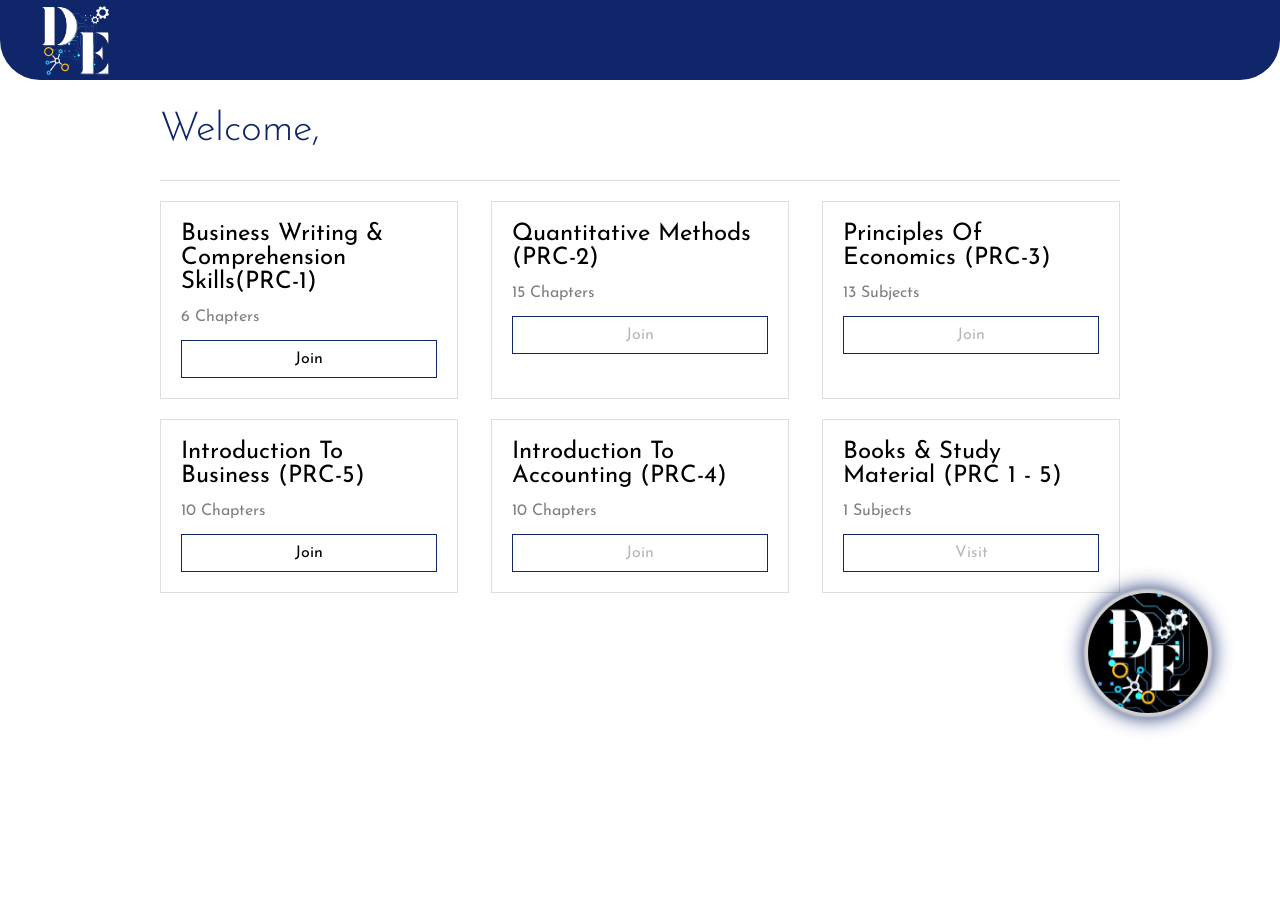
<file: quiz-app-main/home/home.html>
<!DOCTYPE html>
<html lang="en">

<head>
    <meta charset="UTF-8">
    <meta http-equiv="X-UA-Compatible" content="IE=edge">
    <meta name="viewport" content="width=device-width, initial-scale=1.0">
    <title>Welcome to Quiz App</title>
    <link rel="stylesheet" href="home.css">
    <link rel="shortcut icon"
    href="../images/HD.png"
    type="image/x-icon">
</head>

<body>
    <div class="loader">
        <img id="loading" src="../images/Rolling-1s-200px.gif" alt="">
    </div>
    <nav class="hidden">
        <div class="head_img">
            <!-- <a href="../index.html"> -->
                <img width="100%" src="../images/logo.png" alt="">
            <!-- </a> -->
        </div>
        <!-- <div class="log_out_btn">
            <p>Log Out</p>
            <button onclick="result_page()">Result</button>
           
        </div> -->
    </nav>
    <div class="main hidden">
        <div class="heading"></div>
        <div class="quizes_box">
            <div class="python_quiz quiz_box">
                <div class="name">Business Writing & Comprehension Skills(PRC-1)</div>
                <div class="subjects">6 Chapters</div>
                <div class="join_btn">
                    <a href="./Business_Writing_&_Comprehension/Business_Writing_&_Comprehension.html">   <button >Join</button></a>
                </div>
            </div>
            <div class="java_quiz quiz_box">
                <div class="name">Quantitative Methods (PRC-2)</div>
                <div class="subjects">15 Chapters</div>
                <div class="join_btn">
                    <button disabled onclick="joinQuiz('java','2','Java')">Join</button>
                </div>
            </div>
            <div class="c++_quiz quiz_box">
                <div class="name">Principles Of Economics (PRC-3)</div>
                <div class="subjects">13 Subjects</div>
                <div class="join_btn">
                    <button disabled onclick="joinQuiz('c++','1','C++')">Join</button>
                </div>
            </div>
            <div class="web_mobile_hybrid_quiz quiz_box">
                <div class="name">Introduction To Business (PRC-5)</div>
                <div class="subjects">10 Chapters</div>
                <div class="join_btn">
                 <a href="./Introduction_To_Business/Introduction To Business.html">   <button >Join</button></a>
                </div>
            </div>
            <div class="flutter_quiz quiz_box">
                <div class="name">Introduction To Accounting (PRC-4)</div>
                <div class="subjects">10 Chapters</div>
                <div class="join_btn">
                    <button disabled onclick="joinQuiz('flutter','3','Flutter')">Join</button>
                </div>
            </div>
            <div class="c_quiz quiz_box">
                <div class="name">Books & Study Material (PRC 1 - 5) </div>
                <div class="subjects">1 Subjects</div>
                <div class="join_btn">
                    <button disabled onclick="joinQuiz('c','1')">Visit</button>
                </div>
            </div>
        </div>
    </div>
    <!--menu button -->
<div class="flower" >
  <div class="inner">
    <div class="spinner">
      <div class="child"><a onclick="calculatorBtn()" class="leaf" href=""><img src="../images/Calculator_512.webp" alt="Calculator"/>
          <div class="glass-holder">
            <div class="counterspin">
              <div class="glass"></div>
            </div>
          </div></a></div>
      <div class="child"><a class="leaf" href="mailto:hamzadeewan01@gmail.com"><img src="../images/Contact Us.png" alt="Contact Us"/>
          <div class="glass-holder">
            <div class="counterspin">
              <div class="glass"></div>
            </div>
          </div></a></div>
      <div class="child"><a  onclick="stickynoteBtn()" class="leaf" href=""><img src="../images/StickyNote.png" alt="Sticky Note"/>
          <div class="glass-holder">
            <div class="counterspin">
              <div class="glass"></div>
            </div>
          </div></a></div>
      <div class="child"><a class="leaf" href="../index.html"><img src="../images/Logout.png" alt="logOut"/>
          <div class="glass-holder">
            <div class="counterspin">
              <div class="glass"></div>
            </div>
          </div></a></div>
      <div class="child"><a class="leaf" href="#"><img src="../images/Home.png" alt="Home"/>
          <div class="glass-holder">
            <div class="counterspin">
              <div class="glass"></div>
            </div>
          </div></a></div>
    </div>
    <div class="cover"></div>
  </div>
</div>





</body>
<script src="home.js"></script>

</html>
</file>
<file: quiz-app-main/home/home.css>
@font-face {
    font-family: Josefin;
    src: url(../fonts/Josefin_Sans/static/JosefinSans-Regular.ttf);
}

@font-face {
    font-family: Josefin_Light;
    src: url(../fonts/Josefin_Sans/static/JosefinSans-Light.ttf);
}



* {
    font-family: Josefin;
    margin: 0;
    padding: 0;
    box-sizing: border-box;
}

.hidden {
    display: none;
}

body {
    overflow: hidden;
}

/* NavBar */

nav {
    display: flex;
    justify-content: space-between;
    color: white;
    align-items: center;
    background: #10266b;
    height: 80px;
    border-bottom-left-radius:40px ;
    border-bottom-right-radius:40px ;

}

.head_img {
    display: flex;
    align-items: center;
    width: 70px;
    margin-left: 40px;
    cursor: pointer;
}

.log_out_btn {
    padding: 0 20px;
}

.log_out_btn button {
    font-size: 15px;
    color: black;
    border: none;
    cursor: pointer;
    padding: 10px 15px;
    background: #fff;
    transition: .2s;
}

.log_out_btn button:active {
    opacity: .5;
    transition: .2s;
}

/* Main */

.main {
    width: 75%;
    margin: 0 auto;
}

.heading {
    font-family: Josefin_Light;
    font-size: 40px;
    color: #10266b;
    padding: 30px 0;
    border-bottom: 1px solid #dfdfdf;
    margin-bottom: 20px;
}

.quizes_box {
    display: flex;
    justify-content: space-between;
    gap: 20px;
    flex-wrap: wrap;
    width: 100%;
}

.quiz_box {
    display: flex;
    flex-direction: column;
    gap: 15px;
    padding: 20px;
    width: 31%;
    border: 1px solid #dfdfdf;
}

.name {
    font-size: 24px;
}

.subjects {
    color: grey;
}

.join_btn button {
    width: 100%;
    background: none;
    border: 1px solid #10266b;
    font-size: 16px;
    padding: 10px;
    transition: .2s;
    cursor: pointer;
}

.join_btn button:active {
    opacity: .5;
    transition: .2s;
    color: white;
    background: #10266b;
}

.loader {
    height: 100vh;
    display: flex;
    justify-content: center;
    align-items: center;
}

#loading {
    width: 80px;
}

/* gadget */
.glass {
  background-image: radial-gradient(circle closest-side, rgba(38,38,38,0.2), rgba(0,0,0,0.63));
  background-size: 100% 100%;
  border-radius: 50%;
  position: relative;
}
.glass::before {
  position: absolute;
  width: 56%;
  height: 26%;
  top: 4%;
  left: 22%;
  border-radius: 50%;
  background-image: linear-gradient(to bottom, rgba(207,207,207,0.23), rgba(30,30,30,0.06));
  content: '';
}
.glass::after {
  position: absolute;
  width: 38%;
  height: 19%;
  bottom: 3%;
  left: 31%;
  border-radius: 50%;
  background-image: linear-gradient(to bottom, rgba(93,93,93,0.1), rgba(0,0,0,0.18));
  content: '';
}
.flower {
  width: 120px;
  height: 120px;
  border-radius: 50%;
  cursor: pointer;
  position: relative;
margin-left: 85%;
}
.flower .spinner,
.flower .inner,
.flower .counterspin {
  height: 100%;
}
.flower .spinner {
  -webkit-animation: spin 45s infinite linear;
          animation: spin 45s infinite linear;
}
.flower .counterspin {
  -webkit-animation: counter-spin 45s infinite linear;
          animation: counter-spin 45s infinite linear;
}
.flower .cover {
  width: 120px;
  height: 120px;
  background-image: url("../images/menu\ btn.png");
  background-size: 100%;
  border-radius: 50%;
  box-shadow: 0 0 2px 4px #d1d1d1, 0 0 20px 4px #10266b;
  position: absolute;
  top: 0;
}
.flower a {
  display: block;
}
.flower .child {
  width: 120px;
  height: 120px;
  border-radius: 50%;
  position: absolute;
  top: 0;
}
.flower .child .leaf {
  height: 100%;
  border-radius: 50%;
  visibility: hidden;
  transition: transform 3.2s ease-in-out;
}
.flower .child .leaf img {
  width: 64px;
  height: 64px;
  left: 28px;
  top: 28px;
  position: absolute;
  border: none;
}
.flower .child:nth-child(1) {
  transform: rotate(-90deg);
}
.flower .child:nth-child(1) .leaf {
  background-color: #3535e0;
  background-size: 100%;
  opacity: 0.94;
  transition: transform 3.2s ease-in-out, box-shadow 0.16s ease-in-out, visibility 3.2s linear;
}
.flower .child:nth-child(1) .leaf .glass-holder {
  height: 100%;
  transform: rotate(90deg);
}
.flower .child:nth-child(2) {
  transform: rotate(-18deg);
}
.flower .child:nth-child(2) .leaf {
  background-color: #f00;
  background-size: 100%;
  opacity: 0.94;
  transition: transform 3.2s ease-in-out, box-shadow 0.16s ease-in-out, visibility 3.2s linear;
}
.flower .child:nth-child(2) .leaf .glass-holder {
  height: 100%;
  transform: rotate(18deg);
}
.flower .child:nth-child(3) {
  transform: rotate(54deg);
}
.flower .child:nth-child(3) .leaf {
  background-color: #00bd00;
  background-size: 100%;
  opacity: 0.94;
  transition: transform 3.2s ease-in-out, box-shadow 0.16s ease-in-out, visibility 3.2s linear;
}
.flower .child:nth-child(3) .leaf .glass-holder {
  height: 100%;
  transform: rotate(-54deg);
}
.flower .child:nth-child(4) {
  transform: rotate(126deg);
}
.flower .child:nth-child(4) .leaf {
  background-color: #ff0;
  background-size: 100%;
  opacity: 0.94;
  transition: transform 3.2s ease-in-out, box-shadow 0.16s ease-in-out, visibility 3.2s linear;
}
.flower .child:nth-child(4) .leaf .glass-holder {
  height: 100%;
  transform: rotate(-126deg);
}
.flower .child:nth-child(5) {
  transform: rotate(198deg);
}
.flower .child:nth-child(5) .leaf {
  background-color: #ebe8e8;
  background-size: 100%;
  opacity: 0.94;
  transition: transform 3.2s ease-in-out, box-shadow 0.16s ease-in-out, visibility 3.2s linear;
}
.flower .child:nth-child(5) .leaf .glass-holder {
  height: 100%;
  transform: rotate(-198deg);
}
.flower .glass {
  height: 100%;
  transition: transform 3.2s ease-in-out;
}
.flower:hover {
  transform: scale(3.4);
}
.flower:hover .inner {
  transform: scale(0.294117647058824);
}
.flower:hover .leaf {
  visibility: visible;
  transform: rotate(720deg) translateX(144px) rotate(2250deg);
}
.flower:hover .leaf:hover {
  box-shadow: 0 0 34px #d3d9ff, 0 0 0 1px #000, inset 0 1px 0 rgba(255,255,255,0.2);
}
.flower:hover .leaf .glass {
  transform: rotate(-2970deg);
}

a {
  outline: 0;
}
@-webkit-keyframes spin {
  to {
    transform: rotate(1turn);
  }
}
@keyframes spin {
  to {
    transform: rotate(1turn);
  }
}
@-webkit-keyframes counter-spin {
  to {
    transform: rotate(-1turn);
  }
}
@keyframes counter-spin {
  to {
    transform: rotate(-1turn);
  }
}
</file>
